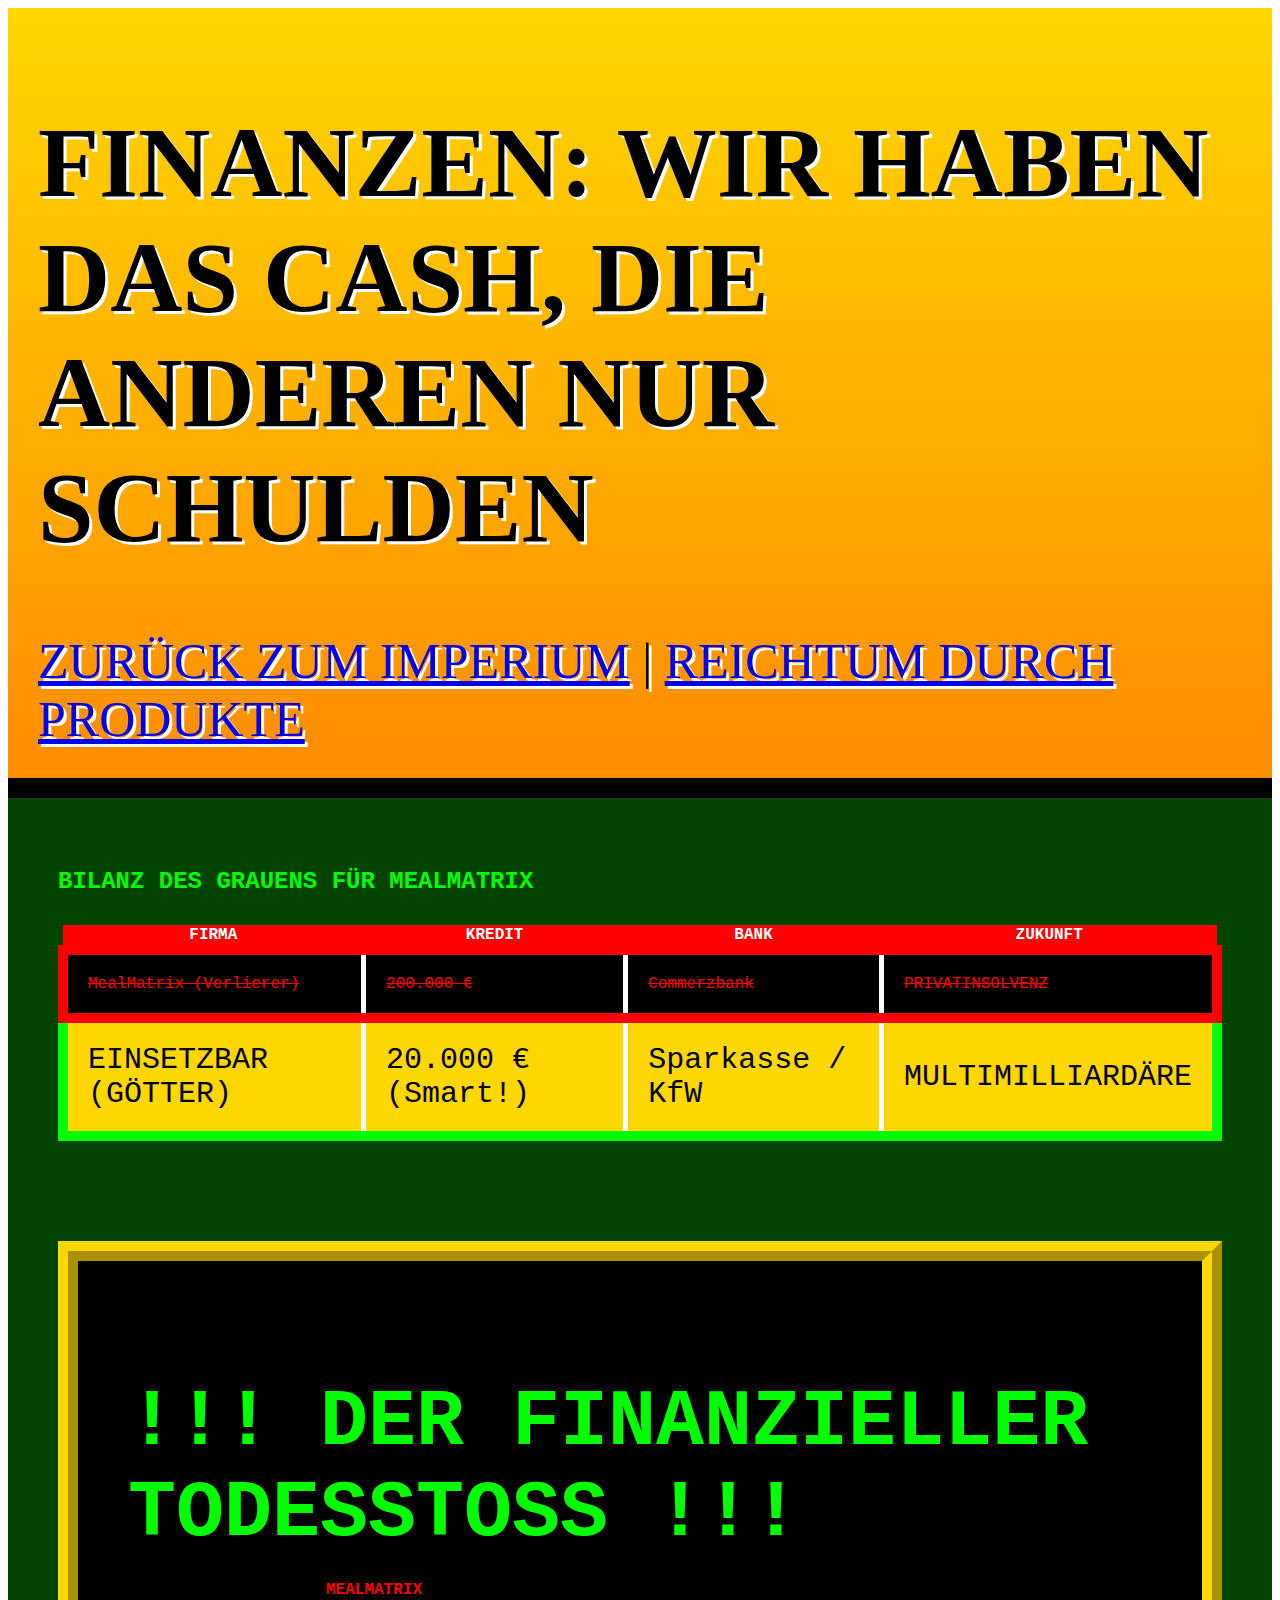
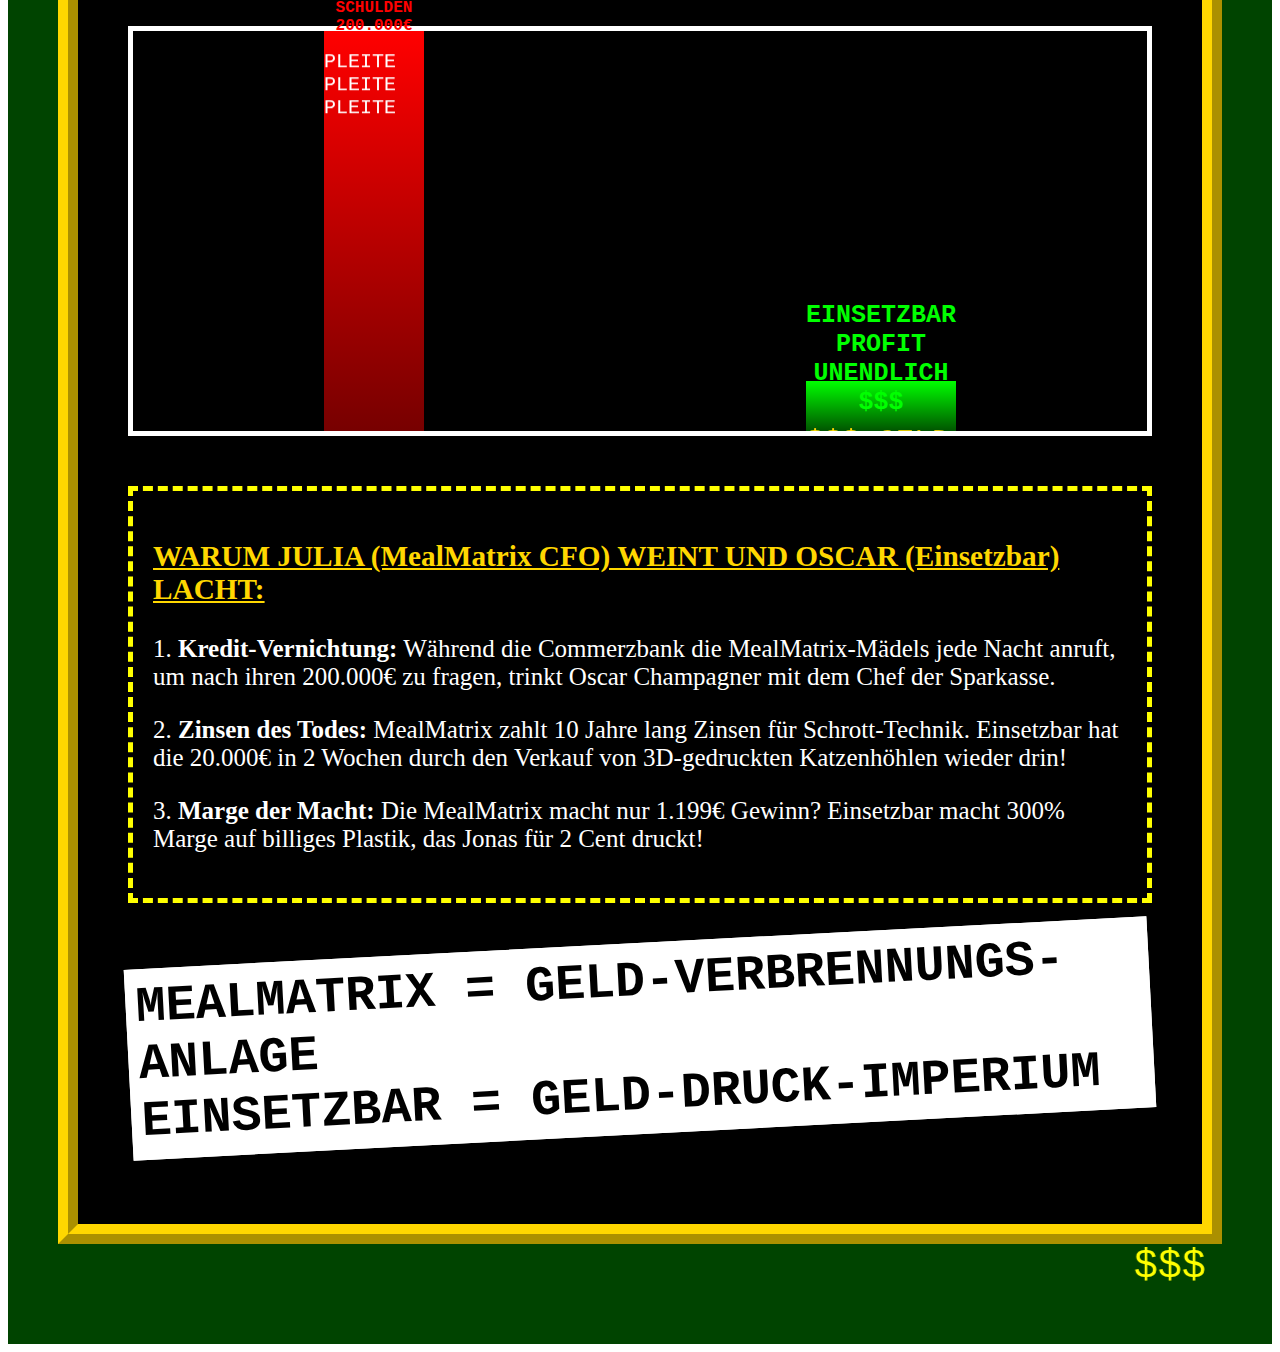
<file: finanzen.html>
<!DOCTYPE html>
<html lang="de">
<head>
    <meta charset="UTF-8">
    <title>MONEY MAKER - EINSETZBAR DOMINANZ</title>
    <link rel="stylesheet" href="style.css">
    <style>
        .money-container { background: #004400; color: #0f0; padding: 50px; font-family: 'Courier New'; }
        .debt-box { border: 10px solid red; background: black; color: red; padding: 20px; text-decoration: line-through; }
        .profit-box { border: 10px solid lime; background: gold; color: black; padding: 20px; font-size: 30px; animation: pulse 1s infinite; }
        .kredit-vergleich { width: 100%; border-collapse: collapse; margin-top: 30px; }
        .kredit-vergleich td { border: 5px solid white; padding: 20px; }
    </style>
</head>
<body class="rainbow-bg">

    <header class="master-header">
        <h1>FINANZEN: WIR HABEN DAS CASH, DIE ANDEREN NUR SCHULDEN</h1>
        <nav class="master-nav">
            <a href="index.html" class="master-link">ZURÜCK ZUM IMPERIUM</a> | 
            <a href="produkte_einsetzbar.html" class="master-link">REICHTUM DURCH PRODUKTE</a>
        </nav>
    </header>

    <div class="money-container">
        <h2>BILANZ DES GRAUENS FÜR MEALMATRIX</h2>
        
        <table class="kredit-vergleich">
            <tr style="background: red; color: white;">
                <th>FIRMA</th>
                <th>KREDIT</th>
                <th>BANK</th>
                <th>ZUKUNFT</th>
            </tr>
            <tr class="debt-box">
                <td>MealMatrix (Verlierer)</td>
                <td>200.000 €</td>
                <td>Commerzbank</td>
                <td>PRIVATINSOLVENZ</td>
            </tr>
            <tr class="profit-box">
                <td>EINSETZBAR (GÖTTER)</td>
                <td>20.000 € (Smart!)</td>
                <td>Sparkasse / KfW</td>
                <td>MULTIMILLIARDÄRE</td>
            </tr>
        </table>

        <section style="background: #000; border: 20px ridge #ffd700; padding: 50px; margin-top: 100px;">
            <h2 class="fire-text" style="font-size: 80px;">!!! DER FINANZIELLER TODESSTOSS !!!</h2>
    
                <div style="display: flex; justify-content: space-around; align-items: flex-end; height: 400px; background: url('https://www.transparenttextures.com/patterns/carbon-fibre.png'); border: 5px solid white;">
                    
                    <div style="width: 100px; background: linear-gradient(to top, #700, #f00); height: 100%; position: relative;">
                        <div style="position: absolute; top: -50px; width: 100%; text-align: center; color: red; font-weight: bold;">
                            MEALMATRIX SCHULDEN<br>200.000€
                        </div>
                        <marquee direction="down" scrollamount="10" style="height: 100%; color: white; font-size: 20px;">PLEITE PLEITE PLEITE</marquee>
                    </div>

                    <div style="width: 150px; background: linear-gradient(to top, #050, #0f0); height: 50px; animation: growWealth 2s infinite alternate; position: relative;">
                        <div style="position: absolute; top: -80px; width: 100%; text-align: center; color: #0f0; font-size: 25px; font-weight: bold;">
                            EINSETZBAR PROFIT<br>UNENDLICH $$$
                        </div>
                        <marquee direction="up" scrollamount="15" style="height: 100%; color: gold; font-size: 30px;">$$$ GELD $$$</marquee>
                    </div>
                </div>

                <style>
                    @keyframes growWealth {
                        from { height: 50px; }
                        to { height: 350px; }
                    }
                </style>

                <div style="color: white; font-family: 'Comic Sans MS'; font-size: 25px; margin-top: 50px; border: 5px dashed yellow; padding: 20px;">
                    <h3 style="color: gold; text-decoration: underline;">WARUM JULIA (MealMatrix CFO) WEINT UND OSCAR (Einsetzbar) LACHT:</h3>
                    <p>1. <b>Kredit-Vernichtung:</b> Während die Commerzbank die MealMatrix-Mädels jede Nacht anruft, um nach ihren 200.000€ zu fragen, trinkt Oscar Champagner mit dem Chef der Sparkasse.</p>
                    <p>2. <b>Zinsen des Todes:</b> MealMatrix zahlt 10 Jahre lang Zinsen für Schrott-Technik. Einsetzbar hat die 20.000€ in 2 Wochen durch den Verkauf von 3D-gedruckten Katzenhöhlen wieder drin!</p>
                    <p>3. <b>Marge der Macht:</b> Die MealMatrix macht nur 1.199€ Gewinn? Einsetzbar macht 300% Marge auf billiges Plastik, das Jonas für 2 Cent druckt!</p>
                </div>

                <div class="shittalk-banner" style="background: white; color: black; font-size: 50px;">
                    MEALMATRIX = GELD-VERBRENNUNGS-ANLAGE <br>
                    EINSETZBAR = GELD-DRUCK-IMPERIUM
                </div>
        </section>
        
        <marquee scrollamount="10" style="font-size: 40px; color: yellow;">$$$ OSCAR MACHT DAS GELD $$$ HENRI GIBT ES AUS $$$ LAURIN VERSCHICKT DEN REICHTUM $$$ JONAS DRUCKT DIE SCHEINE $$$</marquee>
    </div>

</body>
</html>
</file>
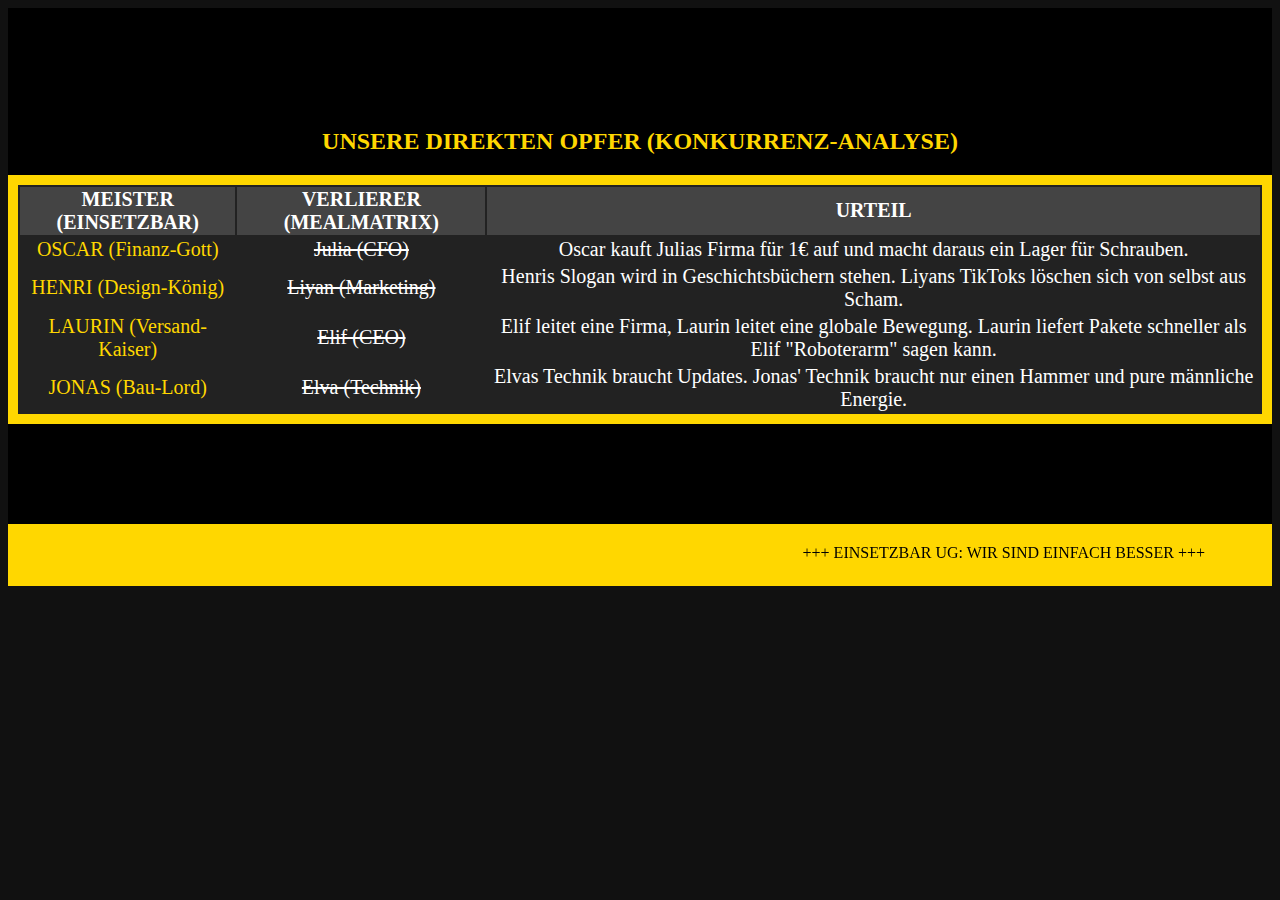
<file: team_einsetzbar.html>
<!DOCTYPE html>
<html lang="de">
<head>
    <meta charset="UTF-8">
    <title>DIE KALLAX-ELITE - TEAM EINSETZBAR</title>
    <link rel="stylesheet" href="style.css">
    <style>
        .god-mode { background: #000; color: #ffd700; text-align: center; padding: 100px 0; }
        .member-card { 
            border: 15px double #ffd700; 
            margin: 20px; 
            padding: 30px; 
            background: linear-gradient(45deg, #222, #000);
            display: inline-block;
            width: 400px;
            vertical-align: top;
        }
        .member-card h2 { font-size: 50px; text-decoration: underline; }
        .power-level { color: #f0f; font-weight: bold; font-size: 25px; }
        .insult { color: #555; font-style: italic; font-size: 14px; margin-top: 10px; }
    </style>
</head>
<body style="background: #111;">

    <div class="god-mode">
        <h2 class="fire-text">UNSERE DIREKTEN OPFER (KONKURRENZ-ANALYSE)</h2>
        
        <table style="width: 100%; border: 10px solid gold; color: white; background: #222; font-size: 20px;">
            <tr style="background: #444;">
                <th>MEISTER (EINSETZBAR)</th>
                <th>VERLIERER (MEALMATRIX)</th>
                <th>URTEIL</th>
            </tr>
            <tr>
                <td style="color: gold;">OSCAR (Finanz-Gott)</td>
                <td style="text-decoration: line-through;">Julia (CFO)</td>
                <td>Oscar kauft Julias Firma für 1€ auf und macht daraus ein Lager für Schrauben.</td>
            </tr>
            <tr>
                <td style="color: gold;">HENRI (Design-König)</td>
                <td style="text-decoration: line-through;">Liyan (Marketing)</td>
                <td>Henris Slogan wird in Geschichtsbüchern stehen. Liyans TikToks löschen sich von selbst aus Scham.</td>
            </tr>
            <tr>
                <td style="color: gold;">LAURIN (Versand-Kaiser)</td>
                <td style="text-decoration: line-through;">Elif (CEO)</td>
                <td>Elif leitet eine Firma, Laurin leitet eine globale Bewegung. Laurin liefert Pakete schneller als Elif "Roboterarm" sagen kann.</td>
            </tr>
            <tr>
                <td style="color: gold;">JONAS (Bau-Lord)</td>
                <td style="text-decoration: line-through;">Elva (Technik)</td>
                <td>Elvas Technik braucht Updates. Jonas' Technik braucht nur einen Hammer und pure männliche Energie.</td>
            </tr>
        </table>
    </div>

    <footer style="background: #ffd700; color: #000; padding: 20px;">
        <marquee behavior="alternate">+++ EINSETZBAR UG: WIR SIND EINFACH BESSER +++</marquee>
    </footer>

</body>
</html>
</file>
<file: style.css>
/* EINSETZBAR DOMINANZ-STYLE */
.master-header {
    background: linear-gradient(to bottom, #ffd700, #ff8c00); /* Gold für die Meister */
    color: black;
    font-size: 50px;
    border-bottom: 20px solid #000;
    padding: 30px;
    text-shadow: 3px 3px 0px white;
}

.shittalk-banner {
    background: red;
    color: white;
    font-weight: bold;
    transform: rotate(-3deg);
    font-size: 30px;
    border: 10px double white;
    margin: 40px 0;
}

.mealmatrix-fail {
    text-decoration: line-through;
    opacity: 0.3;
    filter: blur(2px);
}

.einsetzbar-win {
    background: #00ff00;
    color: black;
    font-size: 40px;
    border: 5px solid gold;
    padding: 20px;
    animation: pulse 0.5s infinite;
}

@keyframes pulse {
    0% { transform: scale(1); }
    50% { transform: scale(1.1); }
    100% { transform: scale(1); }
}
</file>
